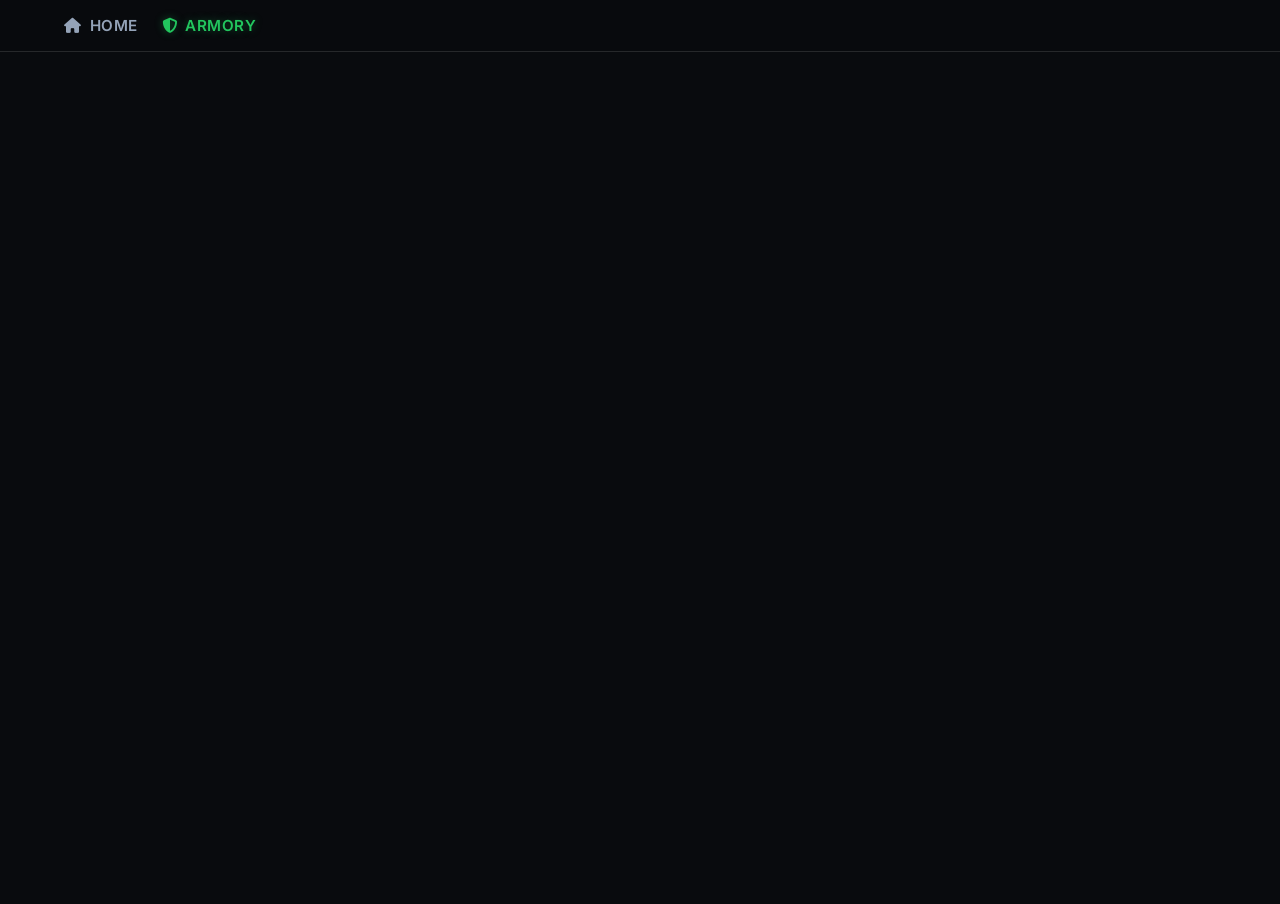
<file: armory.html>
<!DOCTYPE html>
<html lang="en">
<head>
    <meta charset="UTF-8">
    <meta name="viewport" content="width=device-width, initial-scale=1.0">
    <title>Armory & Database - AzerothCore Dashboard</title>
    <link href="https://fonts.googleapis.com/css2?family=Cinzel:wght@600;800;900&family=Inter:wght@300;400;600;700&display=swap" rel="stylesheet">
    <link rel="stylesheet" href="https://cdnjs.cloudflare.com/ajax/libs/font-awesome/6.4.0/css/all.min.css">

    <style>
        :root {
            --primary: #22c55e;
            --primary-glow: rgba(34, 197, 94, 0.35);
            --bg: #090b0e;
            --border: rgba(255, 255, 255, 0.12);
            --text: #e2e8f0;
            --text-muted: #94a3b8;
        }

        * { box-sizing: border-box; margin: 0; padding: 0; }

        body {
            background-color: var(--bg);
            color: var(--text);
            font-family: 'Inter', sans-serif;
            height: 100vh;
            display: flex;
            flex-direction: column;
            overflow: hidden;
        }

        header {
            padding: 1rem 5%;
            display: flex;
            justify-content: space-between;
            align-items: center;
            border-bottom: 1px solid var(--border);
            background: rgba(9, 11, 14, 0.95);
            backdrop-filter: blur(10px);
            z-index: 10;
        }

        .nav-links {
            display: flex;
            gap: 1.5rem;
            align-items: center;
        }

        .nav-link {
            color: var(--text-muted);
            text-decoration: none;
            font-weight: 600;
            font-size: 0.95rem;
            text-transform: uppercase;
            letter-spacing: 0.5px;
            transition: color 0.2s ease;
            display: flex;
            align-items: center;
            gap: 0.5rem;
        }

        .nav-link:hover, .nav-link.active {
            color: var(--primary);
            text-shadow: 0 0 8px var(--primary-glow);
        }

        .iframe-container {
            flex-grow: 1;
            width: 100%;
            height: calc(100vh - 65px);
            border: none;
        }

        iframe {
            width: 100%;
            height: 100%;
            border: none;
        }
    </style>
</head>
<body>

    <header>
        <nav class="nav-links">
            <a href="index.html" class="nav-link"><i class="fa-solid fa-house"></i> Home</a>
            <a href="armory.html" class="nav-link active"><i class="fa-solid fa-shield-halved"></i> Armory</a>
        </nav>
    </header>

    <div class="iframe-container">
        <!-- REPLACE WITH YOUR LOCAL AOWOW ADDRESS OR REVERSE PROXY PATH -->
        <iframe src="http://YOUR-AOWOW-IP:PORT" title="AoWoW Database"></iframe>
    </div>

</body>
</html>
</file>
